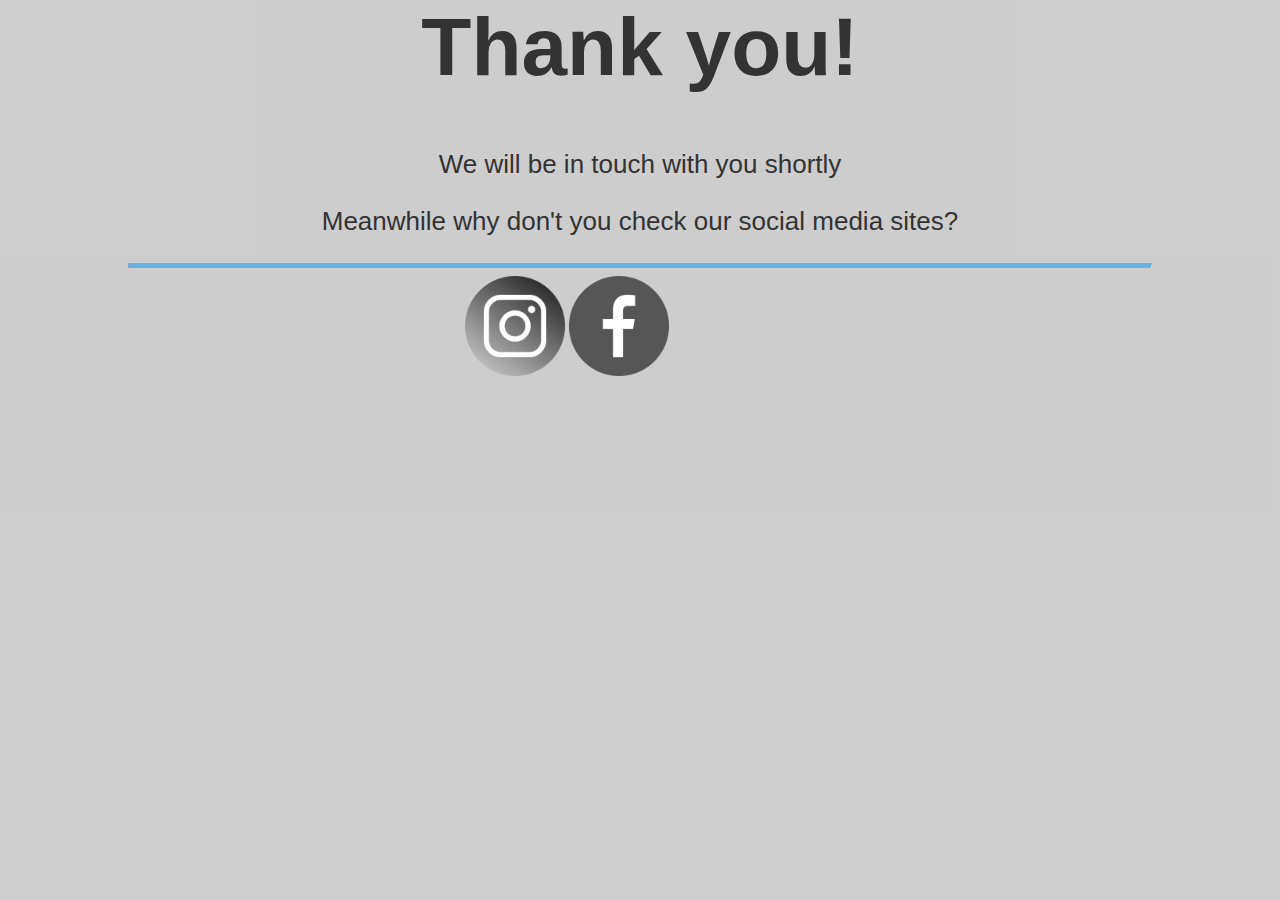
<file: web/hom/email_template.html>
<html>
	<head>
		<title>Thank you!</title>
		<link href="assets/css/email_style.css" rel="stylesheet"></link>
	</head>
	<body>
		<div class="middle_contain">
			<h1>Thank you!</h1>
			<p>We will be in touch with you shortly</p>
			<p>Meanwhile why don't you check our social media sites? </p>
			<hr>
			<div class="social_hold">
				<a href="#"><div id="ins"></div></a>
			
		 	  <a href="#">	<div id="fb"></div></a>
			 </div>
		</div>
	</body>
</html>
</file>
<file: web/hom/assets/css/email_style.css>
body,html{
  width: 100%;
  height: 100%;
  margin: 0;
  overflow: hidden;
    background-color: rgba(0,0,0,0.1);
}

.middle_contain{
  margin: 0 auto;
  width: 80%;
  height: 95%;

}

h1{
  text-align: center;
  font-size: 82px;
  font-family: arial;
  color: #333333;
}
p{
  text-align: center;
  font-size: 26px;
  font-family: arial;
  color: #333333;
}

hr{
  border-top: 5px solid rgba(0, 153, 255, 0.5);
  border-bottom: 0px;
}

.social_hold{
  width: 350px;
  height: 30%;
  margin: 0 auto;
}
#fb{
  transition: all 0.4s ease-in-out;
  display: inline-block;
  filter: grayscale(100%);
  width:100px;
  height: 45%;
  background-image: url("facebook_icon.png");
  background-size: contain;
  background-repeat: no-repeat;
}
#fb:hover{
  filter: grayscale(0%);
  cursor: pointer;
}

#ins{
  transition: all 0.4s ease-in-out;
  display: inline-block;
  filter: grayscale(100%);
  width: 100px;
  height: 45%;
  background-image: url("instagram_icon.png");
  background-size: contain;
  background-repeat: no-repeat;
}
#ins:hover{
  filter: grayscale(0%);
  cursor: pointer;
}
</file>
